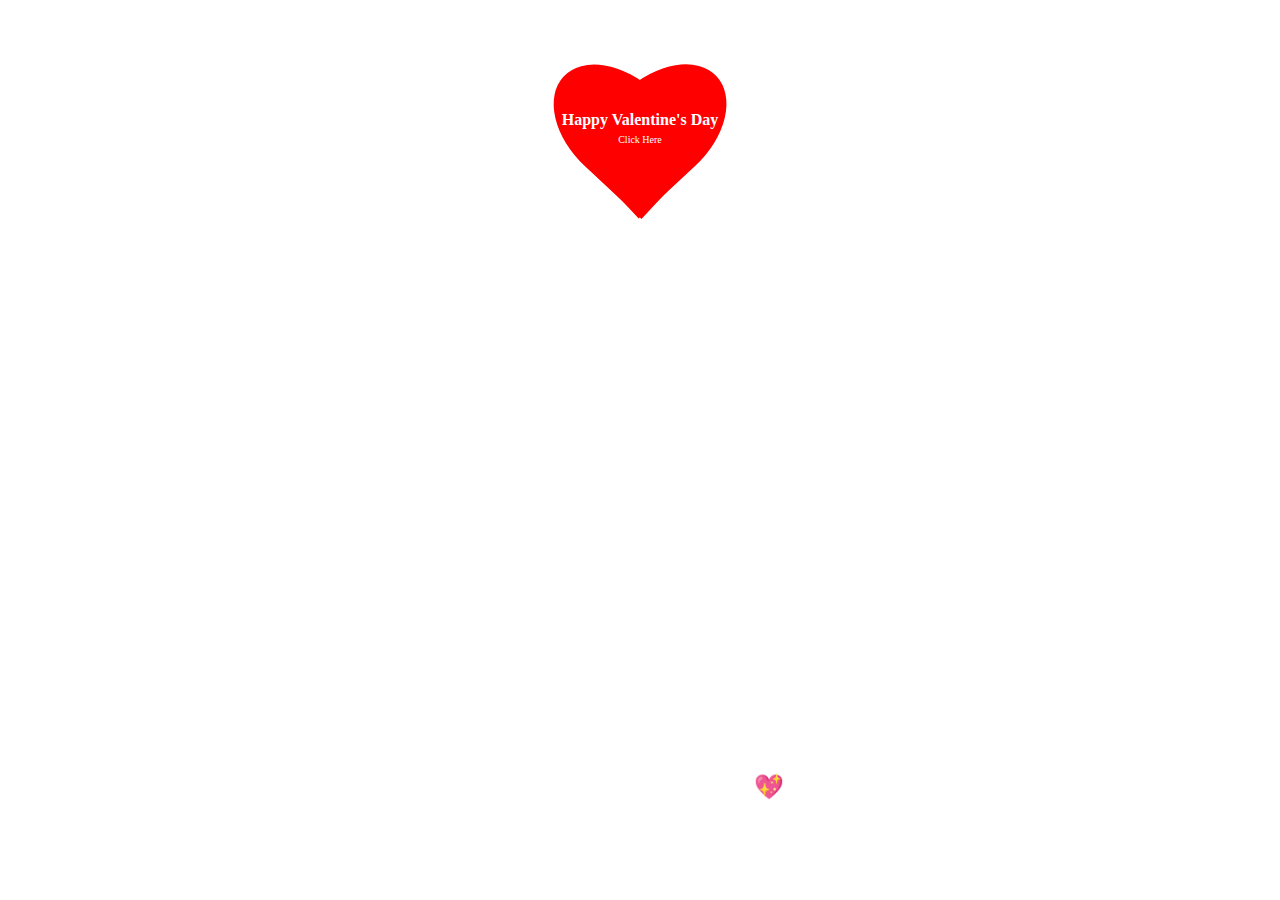
<file: index.html>
<!DOCTYPE html>
<html lang="en">
  <head>
    <meta charset="UTF-8" />
    <meta name="viewport" content="width=device-width, initial-scale=1.0" />
    
    <link rel="stylesheet" href="style.css" />
  </head>
  <body>
    <section id="home" class="home">
      <div class="home_section"></div>
      <div id="container">
        <div class="left"></div>
        <div class="right"></div>
        <a href="new.html"
          ><p>
            Happy Valentine's Day <br />

            <span>Click Here</span>
          </p></a
        >
      </div>
      <h1><span>I&nbsp;</span><span>You</span></h1>
      <h2>
        I have Something for you💖 <br />
        Please Hover on Above Text And click on Valentine's Heart
      </h2>
    </section>
  </body>
</html>
</file>
<file: style.css>
* {
    margin: 0;
    padding: 0;
    box-sizing: border-box;
  }
  
  #home {
    width: 100%;
    height: 100vh;
    background-image: url(https://i.postimg.cc/c4kmCsF1/people-2597454-640.jpg);
    background-repeat: no-repeat;
    background-size: cover;
    background-position: center;
    background-color: rgba(255, 255, 255, 0.16);
    background-blend-mode: overlay;
    display: flex;
    justify-content: center;
    align-items: center;
    background-attachment: fixed;
  
    animation-name: bg-change;
    animation-duration: 15s;
    animation-timing-function: linear;
    animation-direction: alternate;
    animation-iteration-count: infinite;
  
    overflow: hidden;
  }
  
  @keyframes bg-change {
    from {
      background-image: url(https://i.postimg.cc/mDfh5hKD/couple-silhouette-sunset-scenery-digital-art-4k-wallpaper-uhdpaper-com-777-0-i.jpg);
    }
  
    to {
      background-image: url(https://i.postimg.cc/8PLvQNxn/couple-silhouette-sunset-digital-art-4k-wallpaper-uhdpaper-com-222-0-g.jpg);
    }
  }
  
  .home_section {
    width: 80%;
    min-height: 400px;
    display: flex;
    justify-content: center;
    align-items: center;
    padding: 10px;
  }
  
  /**************/
  
  #container {
    width: 30vw;
    aspect-ratio: 1;
    display: flex;
    align-items: center;
    justify-content: center;
    animation: Beat 2s ease infinite alternate;
  
    position: absolute;
    left: 35%;
    top: -7%;
  }
  #container a {
    position: absolute;
    text-decoration: none;
    color: white;
    text-align: center;
    font-weight: 700;
    font-family: cursive;
  }
  #container span {
    color: rgb(255, 255, 255);
    font-weight: 300;
    font-size: 10px;
    padding-top: 100px;
  }
  .left {
    background-color: red;
    height: 12vw;
    aspect-ratio: 1/1.5;
    border-radius: 50% 50% 0% 0%;
    rotate: -47deg;
    translate: 30%;
  }
  .right {
    background-color: red;
    height: 12vw;
    aspect-ratio: 1/1.5;
    border-radius: 50% 50% 0% 0%;
    rotate: 47deg;
    translate: -30%;
  }
  @keyframes Beat {
    0% {
      transform: scale(120%);
      filter: drop-shadow(10px 10px 6px #f00606);
    }
    40% {
      transform: scale(100%);
      filter: drop-shadow(10px 10px 60px #f00606);
    }
    100% {
      transform: scale(120%);
      filter: drop-shadow(10px 10px 90px #f00606);
    }
  }
  
  h2 {
    position: absolute;
    color: rgb(255, 255, 255);
    font-family: cursive;
    font-weight: 900;
    white-space: nowrap;
    bottom: 8%;
    text-align: center;
    animation: flicker 0.5s ease-in-out infinite alternate;
  }
  @keyframes flicker {
    0% {
      opacity: 0.8;
      text-shadow: 2px 2px 10px rgb(0, 0, 0);
    }
    100% {
      opacity: 1;
      text-shadow: 2px 2px 20px rgb(255, 0, 0);
    }
  }
  
  h1 {
    color: #ffffff;
    font-size: 50px;
    font-weight: bold;
    font-family: cursive;
    letter-spacing: 7px;
    cursor: pointer;
    position: absolute;
    bottom: 30%;
  }
  h1 span {
    transition: 0.2s linear;
  }
  h1:hover span:nth-child(1) {
    margin-right: 5px;
  }
  h1:hover span:nth-child(1):after {
    content: "💖";
  }
  h1:hover span:nth-child(2) {
    margin-left: 30px;
  }
  h1:hover span {
    color: #fff;
    text-shadow: 0 0 10px #da2626, 0 0 20px #e74343, 0 0 40px #fff;
  }
  @media only screen and (min-device-width: 320px) and (max-device-width: 480px) {
    h2,
    p {
      font-size: 10px;
    }
    .left {
      height: 22vw;
    }
    .right {
      height: 22vw;
    }
  }
</file>
